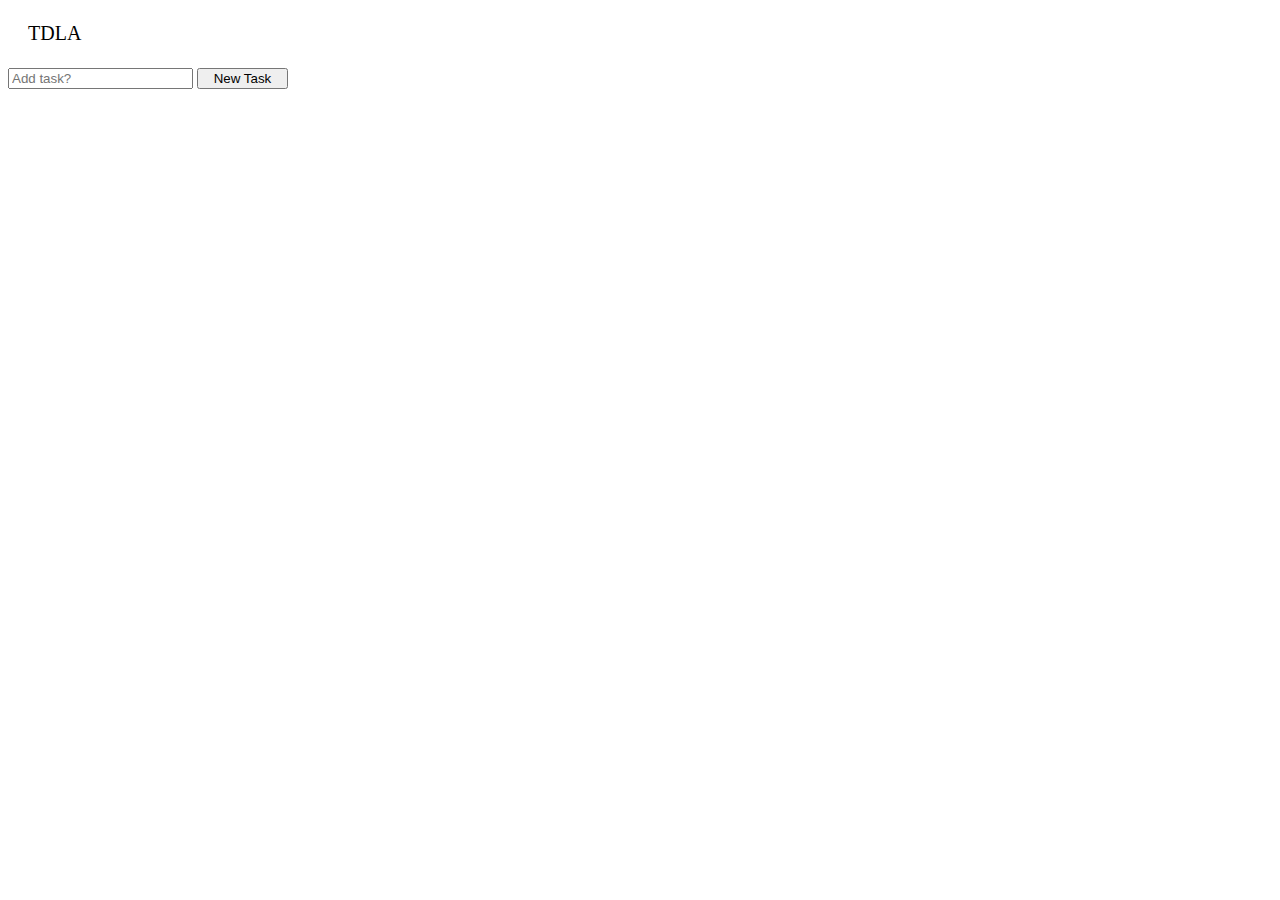
<file: to-do-list-app/index.html>
<!doctype html>
<html lang="en">
<head>
    <meta charset="utf-8">
    <meta name="viewport" content="width=device-width, initial-scale=1">
    <title>To do list</title>
    <link href="https://cdn.jsdelivr.net/npm/bootstrap@5.3.0-alpha1/dist/css/bootstrap.min.css" rel="stylesheet"
          integrity="sha384-GLhlTQ8iRABdZLl6O3oVMWSktQOp6b7In1Zl3/Jr59b6EGGoI1aFkw7cmDA6j6gD" crossorigin="anonymous">
    <link rel="stylesheet" href="style.css">

</head>
<body>
<nav class="navbar bg-body-tertiary">
    <div style="display: flex; justify-content: start">
        <span class="navbar-brand mb-0 h1" style="margin-left: 20px; display: flex;
            align-items: center;
            height: 50px;
            background: none;
            border: none !important;
            font-size: 20px;">
            TDLA</span>
    </div>

</nav>
<div class="container text-center" style="margin-top: 10px">
    <div class="row">
        <div class="col-2"></div>
        <div class="col-8" id="body-task">
        </div>
        <div class="col-2"></div>
    </div>
</div>
</body>
<script src="app.js"></script>
<script src="animation.js"></script>
<script src="https://cdn.jsdelivr.net/npm/bootstrap@5.3.0-alpha1/dist/js/bootstrap.bundle.min.js"
        integrity="sha384-w76AqPfDkMBDXo30jS1Sgez6pr3x5MlQ1ZAGC+nuZB+EYdgRZgiwxhTBTkF7CXvN"
        crossorigin="anonymous"></script>
<script src="https://cdn.jsdelivr.net/npm/@popperjs/core@2.11.6/dist/umd/popper.min.js"
        integrity="sha384-oBqDVmMz9ATKxIep9tiCxS/Z9fNfEXiDAYTujMAeBAsjFuCZSmKbSSUnQlmh/jp3"
        crossorigin="anonymous"></script>
<script src="https://cdn.jsdelivr.net/npm/bootstrap@5.3.0-alpha1/dist/js/bootstrap.min.js"
        integrity="sha384-mQ93GR66B00ZXjt0YO5KlohRA5SY2XofN4zfuZxLkoj1gXtW8ANNCe9d5Y3eG5eD"
        crossorigin="anonymous"></script>

</html>
</file>
<file: to-do-list-app/style.css>
h1 {
    text-align: center;
    color: #95BDFF;
}

h2 {
    font-family: 'Ubuntu', sans-serif;
}

.task {
    border-radius: 5px;
    border: 1px solid #a8a8a8;
    width: 100%;
    height: 100%;
    min-height: 30px;
    margin-top: 15px;
    display: flex;
}

svg {
    width: 17px;
    height: 17px;
    color: gray;
}

.task-content {
    color: gray;
    width: 80%;
    text-align: start;
}

.task-number {
    width: 5%;
    height: 100%;
    margin-top: 0;
    display: flex;
    justify-content: center;
    align-items: flex-start;
    color: #696868;
}

.task-icon {
    display: flex;
    justify-content: flex-end;
    width: 15%
}

.btn-icon {
    background: none !important;
    border: none !important;
}

.task-right {
    width: 95%;
    height: 100%;
    display: flex;
    justify-content: space-around;
    align-items: center;
}

#todo-button {
    min-width: 91px !important;
}

.nav-btn {
    display: flex;
    align-items: center;
    height: 50px;
    background: none;
    border: none !important;
    font-size: 20px;
    margin-left: 10px !important;
}

.navbar {
    height: 50px;
    padding: 0;
    display: flex !important;
    justify-content: start !important;
}

.task-done {
    text-decoration: line-through;
    color: #ff3131 !important;
    opacity: 70%;
}

.btn-disable {
    color: #ff3131 !important;
    opacity: 70%;
}
</file>
